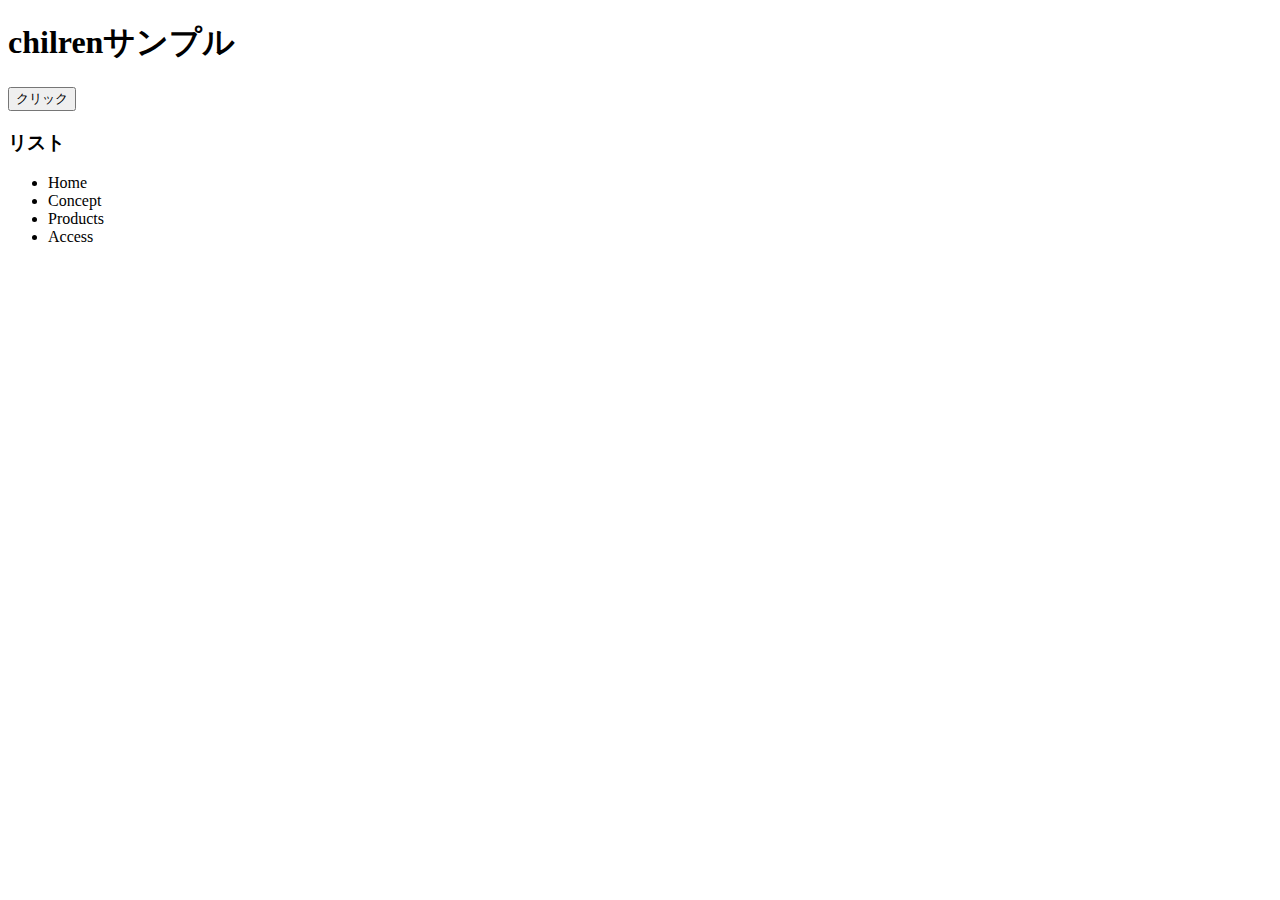
<file: chapter7/index.html>
<!DOCTYPE html>
<html lang="ja">
  <head>
    <meta charset="utf-8">
    <link rel="stylesheet" href="app.css">
  </head>
  <body>
    <!--<div class="box">-->
    <!--  <div class="box1 bg1"></div>-->
    <!--  <div class="box1 bg2"></div>-->
    <!--  <div class="box1 bg3"></div>-->
    <!--  <div class="box1 bg4"></div>-->
    <!--</div>-->
    <h1>chilrenサンプル</h1>
    <button>クリック</button>
    <h3>リスト</h3>
    <ul>
      <li>Home</li>
      <li>Concept</li>
      <li>Products</li>
      <li>Access</li>
    </ul>
    <script src="jquery.min.js"></script>
    <script src="app.js"></script>
  </body>
</html>
</file>
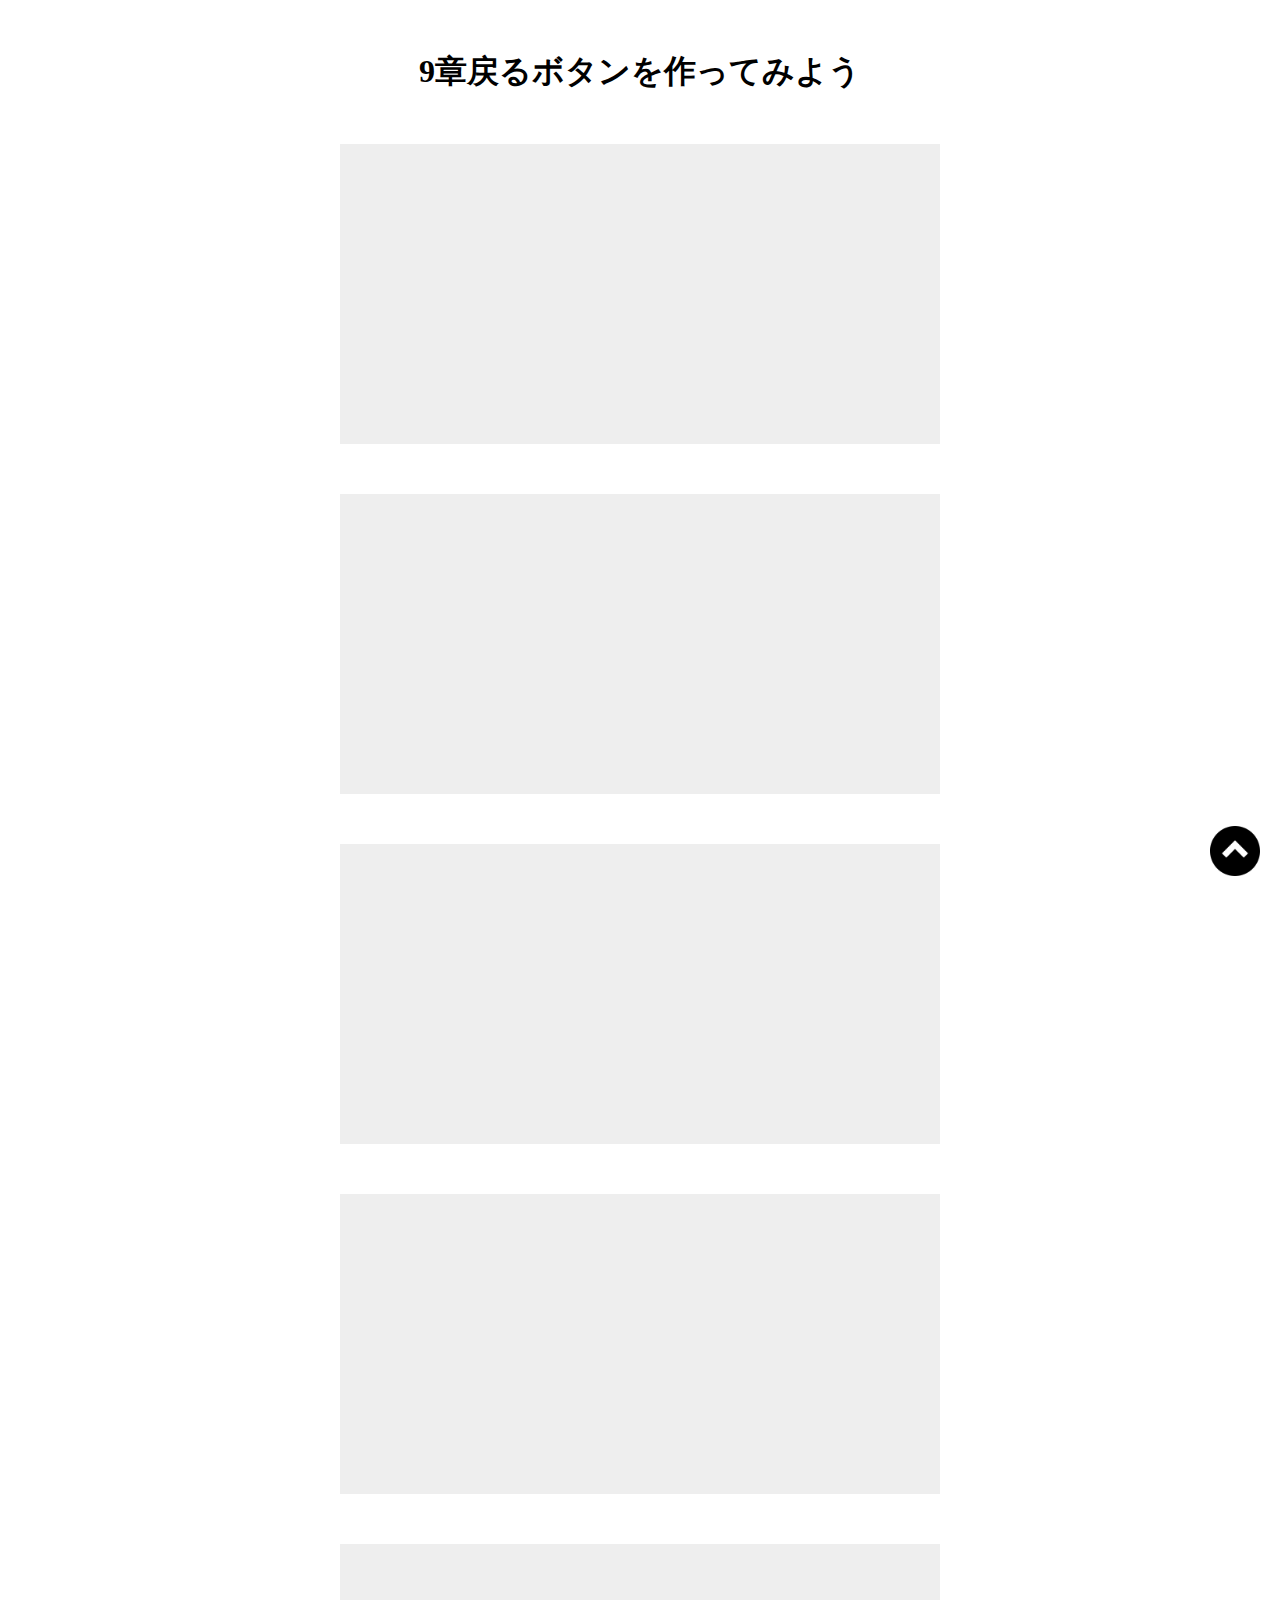
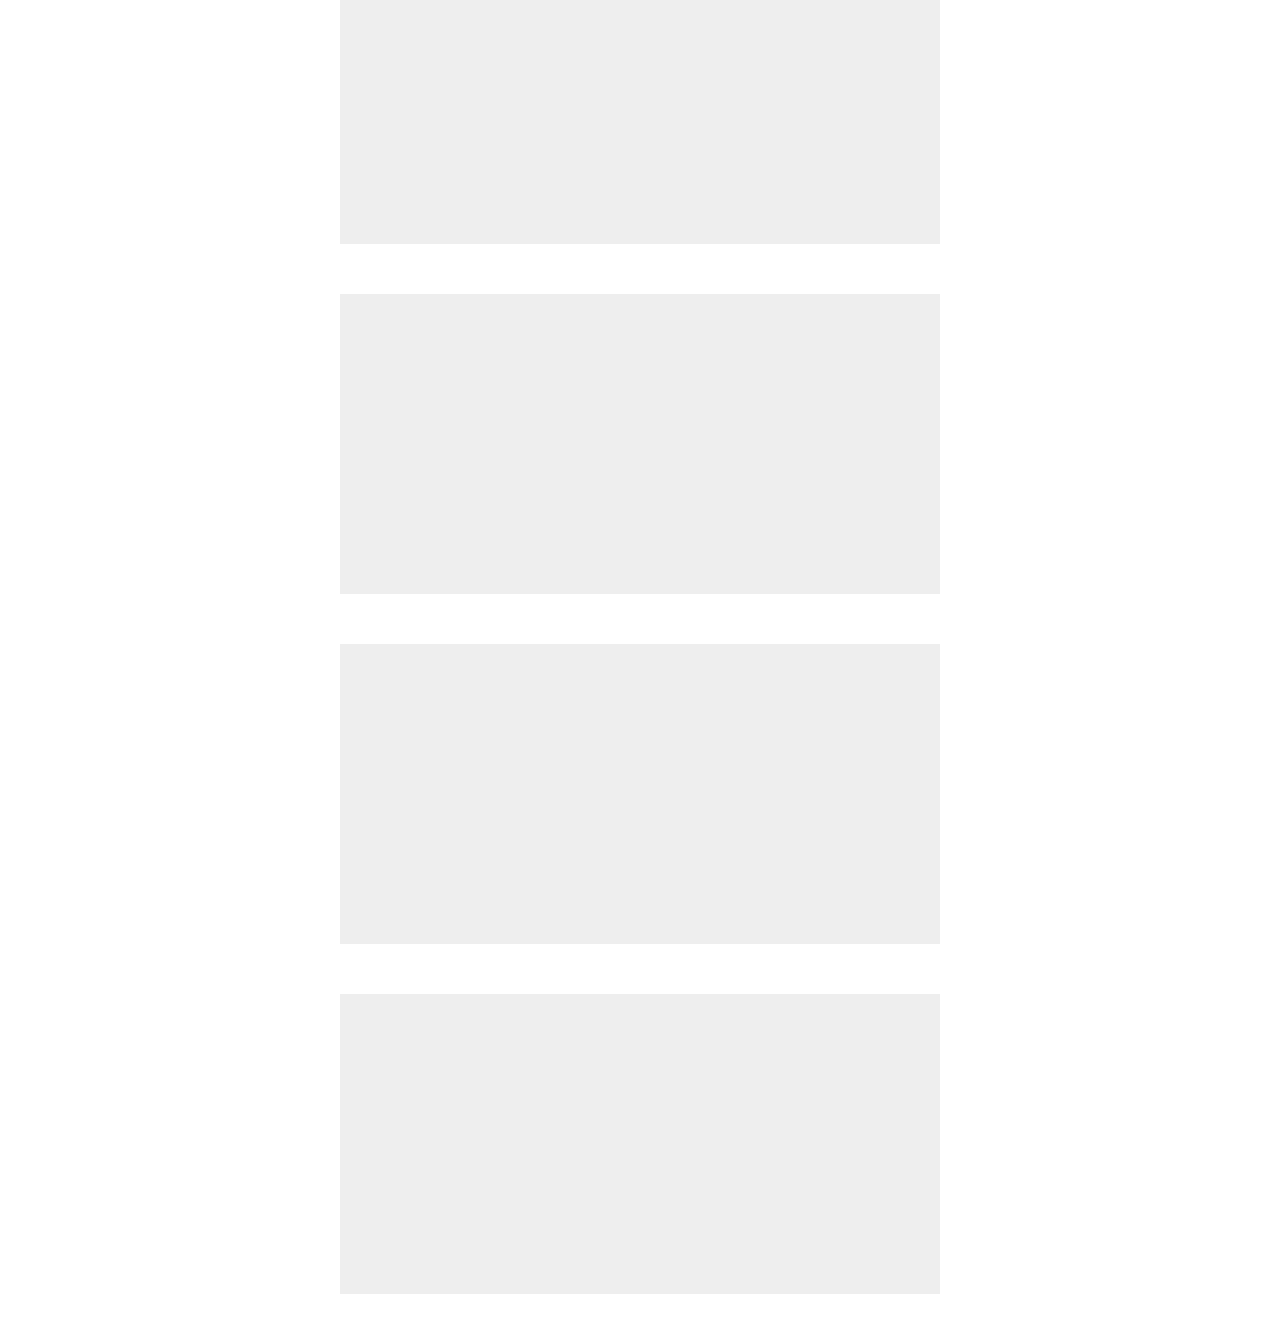
<file: Pagetop-Lesson/index.html>
<!DOCTYPE html>
<html lang="ja">
  <head>
    <meta charset="utf-8">
    <meta name="viewport" content="width=device-width, intial-scale=1.0">
    <title>9章トップへ戻るボタンを作ってみよう</title>
    <link rel="stylesheet" href="css/style.css">
  </head>
  <body>
    <h1>9章戻るボタンを作ってみよう</h1>
    <div class="box"></div>
    <div class="box"></div>
    <div class="box"></div>
    <div class="box"></div>
    <div class="box"></div>
    <div class="box"></div>
    <div class="box"></div>
    <div class="box"></div>

    <!--spanタグはclassでも良いが一意であること、処理速度が若干早いためidにしている-->
    <span id="back">
      <a href="#">
        <img src="img/arrow.png" alt="">
      </a>
    </span>

    <script src="js/jquery.min.js"></script>
    <script src="js/script.js"></script>
  </body>
</html>
</file>
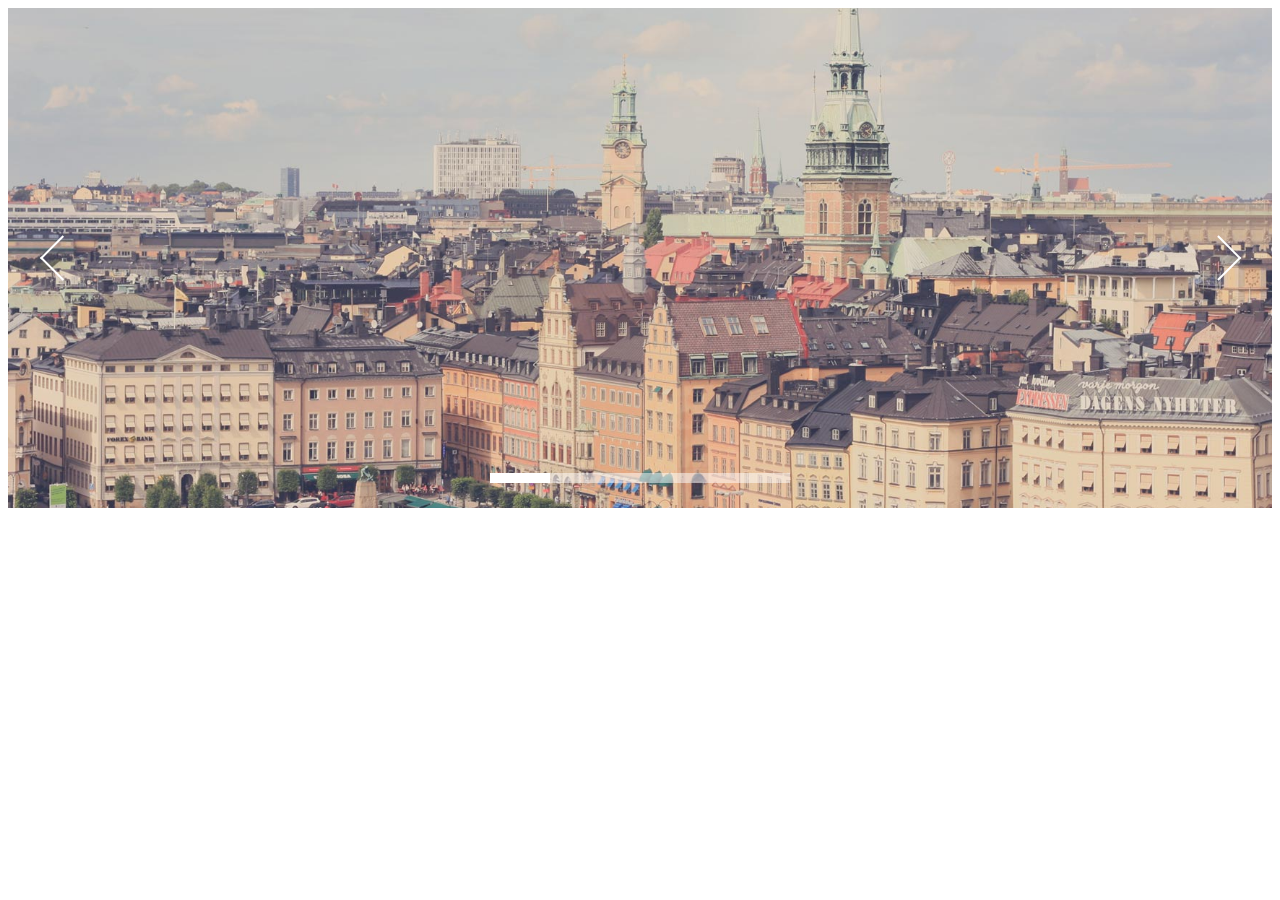
<file: SlideShow-Lesson/index.html>
<!DOCTYPE html>
<html lang="ja">
  <head>
    <meta charset="utf-8">
    <link rel="stylesheet" href="css/skippr.css">
    <link rel="stylesheet" href="css/style.css">
    <title>skippr導入</title>
  </head>
  <body>
    <div class="container">
      <div class="theTarget">
        <div style="background-image: url(img/test1.jpg)"></div>
        <div style="background-image: url(img/test2.jpg)"></div>
        <div style="background-image: url(img/test3.jpg)"></div>
        <div style="background-image: url(img/test4.jpg)"></div>
        <div style="background-image: url(img/test5.jpg)"></div>
      </div>
    </div>
    <script src="js/jquery.min.js"></script>
    <script src="js/skippr.min.js"></script>
    <script src="js/script.js"></script>
  </body>
</html>
</file>
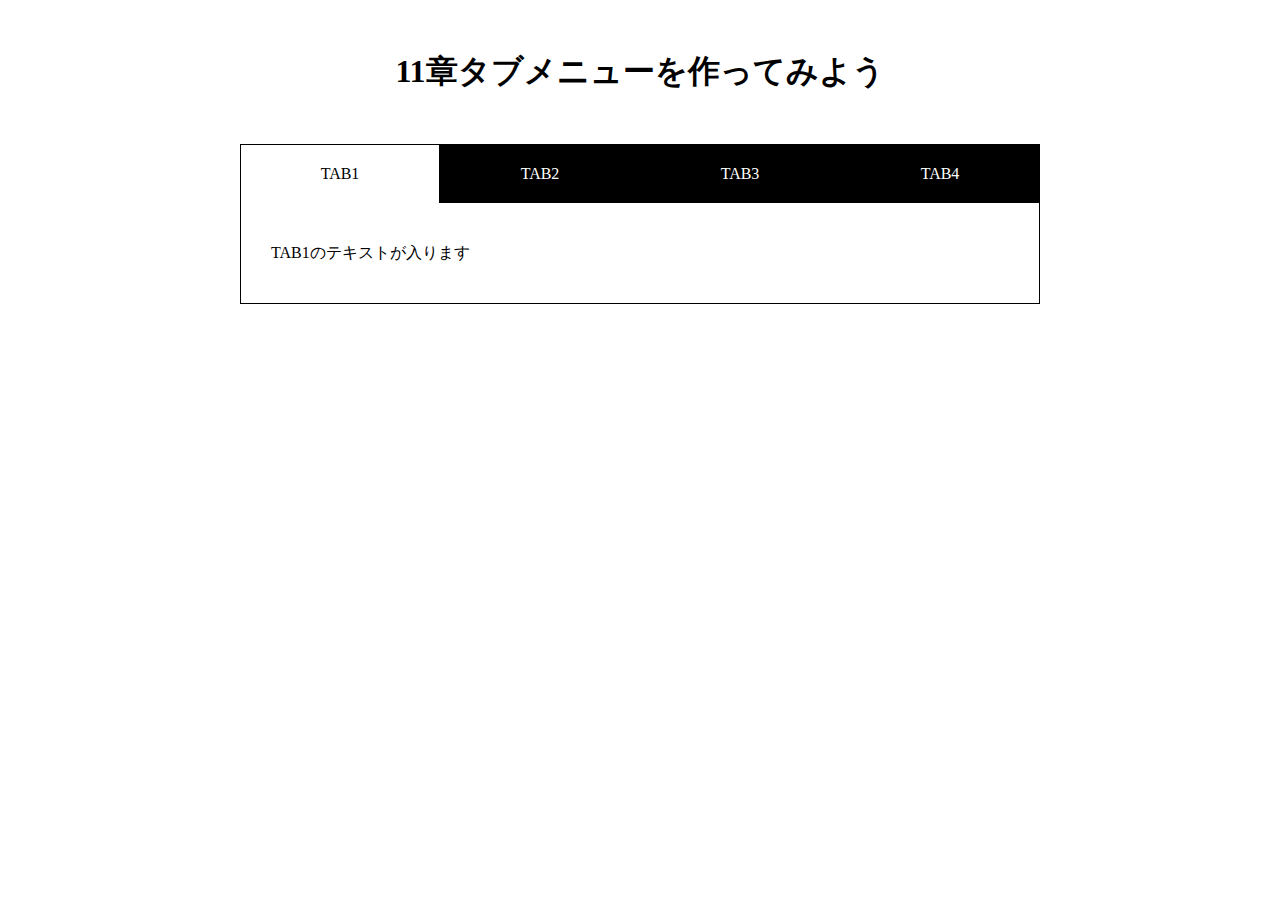
<file: Tabbar-Lesson/index.html>
<!DOCTYPE html>
<html lang="ja">
  <head>
    <meta charset="utf-8">
    <meta name="viewport" content="width=device-width, initial-scale=1.0">
    <title>11章タブメニューを作ってみよう</title>
    <link rel="stylesheet" href="css/style.css">
  </head>
  <body>
    <h1>11章タブメニューを作ってみよう</h1>

    <div class="wrap">
      <ul id="tab-menu">
        <li><a href="#tab1" class="active">TAB1</a></li>
        <li><a href="#tab2" class="">TAB2</a></li>
        <li><a href="#tab3" class="">TAB3</a></li>
        <li><a href="#tab4" class="">TAB4</a></li>
      </ul>

      <div id="tab-contents">
        <div id="tab1" class="tab">
          <p>TAB1のテキストが入ります</p>
        </div>

        <div id="tab2" class="tab">
          <p>TAB2のテキストが入ります</p>
        </div>

        <div id="tab3" class="tab">
          <p>TAB3のテキストが入ります</p>
        </div>

        <div id="tab4" class="tab">
          <p>TAB4のテキストが入ります</p>
        </div>
      </div>
    </div>

    <script src="js/jquery.min.js"></script>
    <script src="js/script.js"></script>
  </body>
</html>
</file>
<file: chapter7/app.css>
/*.box1 {*/
/*  background-color: #FFFFFF;*/
/*  height: 200px;*/
/*  width: 200px;*/
/*  float: left;*/
/*}*/

/*.bg1 {*/
/*  background-color: #FFAAAA;*/
/*}*/

/*.bg2 {*/
/*  background-color: #FFBBBB;*/
/*}*/

/*.bg3 {*/
/*  background-color: #FFCCCC;*/
/*}*/

/*.bg4 {*/
/*  background-color: #FFDDDD;*/
/*}*/
</file>
<file: Pagetop-Lesson/css/style.css>
@charset "UTF-8";

* {
  margin: 0;
  padding: 0;
  box-sizing: border-box;
}

h1 {
  text-align: center;
  margin: 50px 0;
}

.box {
  height: 300px;
  width: 600px;
  margin: 0 auto 50px;
  background-color: #eee;
}

#back {
  position: fixed;
  right: 20px;
  bottom: 20px;
}

#back img {
  width: 50px;
}
</file>
<file: SlideShow-Lesson/css/skippr.css>
.skippr{width:100%;height:100%;position:relative;overflow:hidden}.skippr>div{position:absolute;width:100%;height:100%;background-size:cover;background-position:50% 62.5%}.skippr>img{position:absolute;top:50%;left:50%;-webkit-transform:translate(-50%, -50%);-moz-transform:translate(-50%, -50%);-ms-transform:translate(-50%, -50%);transform:translate(-50%, -50%);width:100%;min-height:100%}.skippr-nav-container{position:absolute;left:50%;-webkit-transform:translate(-50%, 0);transform:translate(-50%, 0);-moz-transform:translate(-50%, 0);-ms-transform:translate(-50%, 0);bottom:25px;overflow:auto;z-index:999}.skippr-nav-element{cursor:pointer;float:left;background-color:rgba(255,255,255,0.5);-webkit-transition:all .25s linear;transition:all .25s linear}.skippr-nav-element-bubble{width:12px;height:12px;border-radius:50%;margin:0 4px}.skippr-nav-element-block{width:60px;height:10px}.skippr-nav-element:hover,.skippr-nav-element-active{background-color:#fff}.skippr-arrow{position:absolute;z-index:999;top:50%;-webkit-transform:translate(0%, -50%);-moz-transform:translate(0%, -50%);-ms-transform:translate(0%, -50%);transform:translate(0%, -50%);width:30px;height:30px;transform-origin:center center;-webkit-transform-origin:top left;cursor:pointer}.skippr-previous{left:2.5%;-webkit-transform:rotate(-45deg);transform:rotate(-45deg);border-top:2px solid white;border-left:2px solid white}.skippr-next{right:3.5%;-webkit-transform:rotate(-45deg);transform:rotate(-45deg);border-bottom:2px solid white;border-right:2px solid white}
/*# sourceMappingURL=skippr.css.map */
</file>
<file: SlideShow-Lesson/css/style.css>
.container {
  height: 500px;
}
</file>
<file: Tabbar-Lesson/css/style.css>
@charset "UTF-8";

* {
  margin: 0;
  padding: 0;
  box-sizing: border-box;
}

h1 {
  text-align: center;
  margin: 50px 0;
}

.wrap {
  width: 90%;
  max-width: 800px;
  margin: 0 auto;
}

#tab-menu {
  display: flex;
}

#tab-menu li {
  list-style-type: none;
  width: 25%;
}

#tab-menu li a {
  color: #fff;
  text-decoration: none;
  display: block;
  padding: 20px;
  text-align: center;
  background: #000;
  border: 1px solid #000;
  border-bottom: none;
}

#tab-menu .active {
  background: #fff;
  color: #000;
}

#tab-contents {
  display: flex;
  flex-wrap: wrap;
}

#tab-contents .tab {
  width: 100%;
  padding: 30px;
  background: #fff;
  border: 1px solid #000;
  border-top: none;
}

#tab-contents p {
  color: #000;
  line-height: 2.5;
}
</file>
